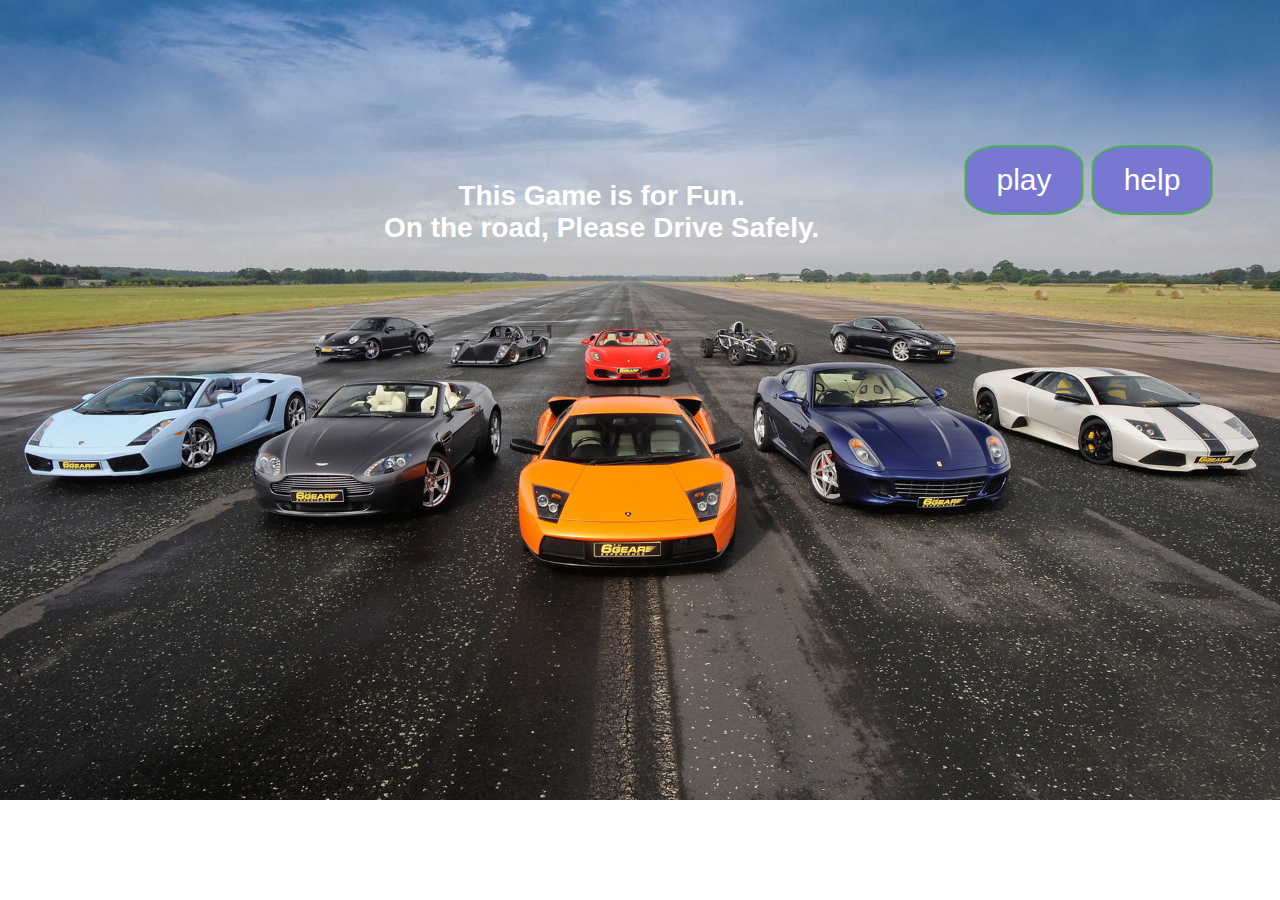
<file: welcome.html>
<!DOCTYPE html>
<html>
<head>
<title>Traffic racer</title>
<style>
.container .btn {
    position: absolute;
    top: 20%;
    left: 80%;
    transform: translate(-50%, -50%);
    -ms-transform: translate(-50%, -50%);
    background-color: #7878d2;
    color: white;
    padding: 16px 30px;
    border: none;
    cursor: pointer;
    text-align: center;
	transition-duration: 0.4s;
	 border: 2px solid #4CAF50;
    border-radius: 30%;
    font-size: 30px;
	 
}
.container .help {
    position: absolute;
    transform: translate(-50%, -50%);
    -ms-transform: translate(-50%, -50%);
    background-color: #7878d2;
    color: white;
    font-size: 16px;
    padding: 16px 30px;
    border: none;
    cursor: pointer;
    border-radius: 5px;
    text-align: center;
	transition-duration: 0.4s;
	 border: 2px solid #4CAF50;
	 border-radius: 30%;
	 font-size: 30px;
     top: 20%;
     left: 90%;
}

.container .btn:hover {
    background-color: white;
    color: #082759;
    border-radius: 10%
}
.container .help:hover {
    background-color: white;
    color: #082759;
    border-radius: 10%
}
.intro
{
    z-index: 1;
    position: absolute;
    top: 20%;
    left: 30%;
    color: white;
    font-size: 28px;
    font-weight: bold;
}
#body
{   height: 100%;
    width: 100%;
    margin: 0;
    background-color: #FFF;
    font-family: sans-serif;
}
}


</style>
</head>
<body id="body">

<div class="container">
  <center>
    <span class="intro">
        This Game is for Fun.<br>
        On the road, Please Drive Safely.
    </span>
    <img src="car1.jpg" alt="Snow" width="100%" height="100%"></center>
  <a href="index.html"><button class="btn">play</button></a>
   
  <a href="help.html"><button class="help">help</button></a>
</div>

</body>
</html>
</file>
